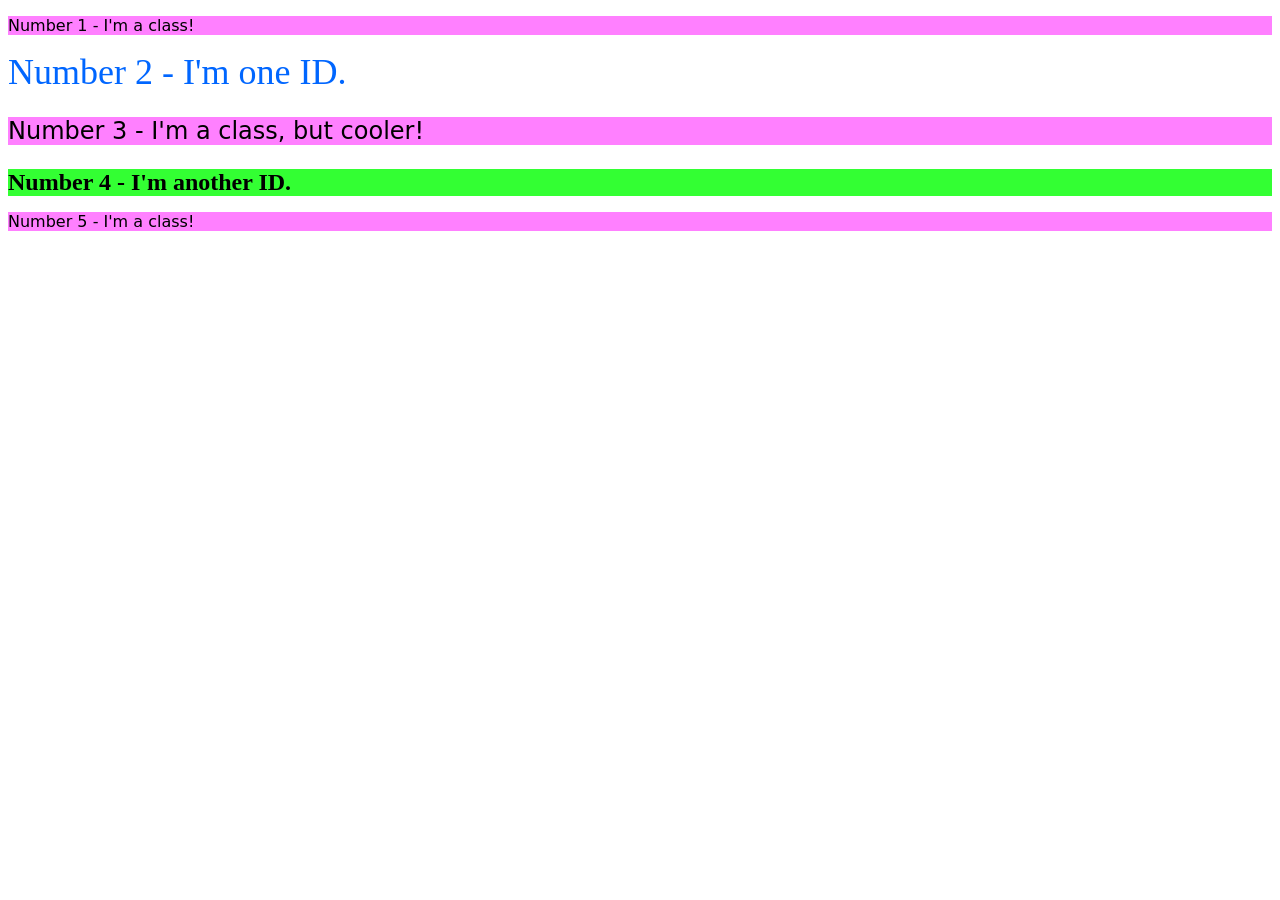
<file: foundations/intro-to-css/02-class-id-selectors/index.html>
<!DOCTYPE html>
<html lang="en">
  <head>
    <meta charset="UTF-8">
    <meta http-equiv="X-UA-Compatible" content="IE=edge">
    <meta name="viewport" content="width=device-width, initial-scale=1.0">
    <title>Class and ID Selectors</title>
    <link rel="stylesheet" href="style.css">
  </head>
  <body>
    <p class="odd">Number 1 - I'm a class!</p>
    <div id="num-2">Number 2 - I'm one ID.</div>
    <p class="odd three">Number 3 - I'm a class, but cooler!</p>
    <div id="num-4">Number 4 - I'm another ID.</div>
    <p class="odd">Number 5 - I'm a class!</p>
  </body>
</html>
</file>
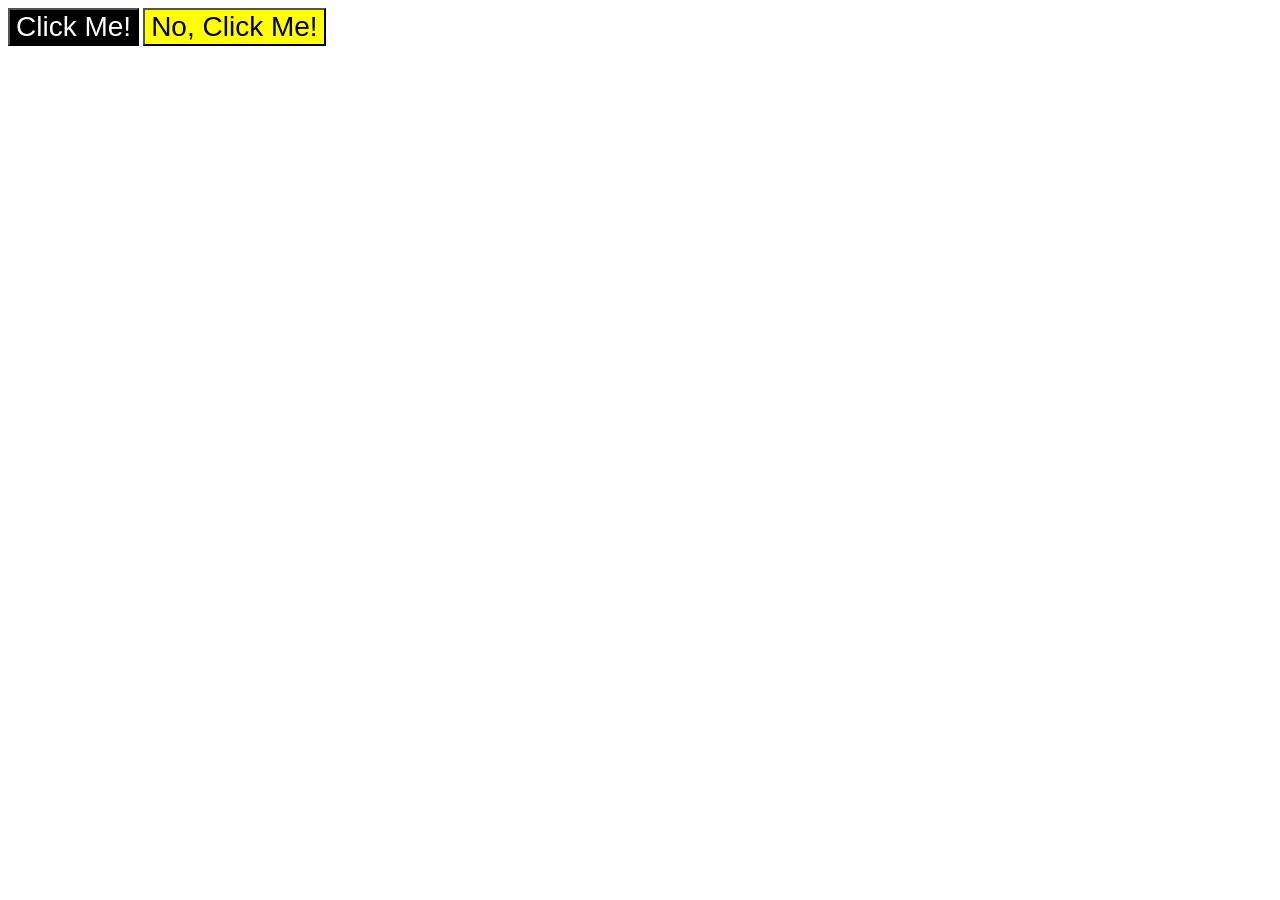
<file: foundations/intro-to-css/03-grouping-selectors/index.html>
<!DOCTYPE html>
<html lang="en">
  <head>
    <meta charset="UTF-8">
    <meta http-equiv="X-UA-Compatible" content="IE=edge">
    <meta name="viewport" content="width=device-width, initial-scale=1.0">
    <title>Grouping Selectors</title>
    <link rel="stylesheet" href="style.css">
  </head>
  <body>
    <button class="first">Click Me!</button>
    <button class="second">No, Click Me!</button>
  </body>
</html>
</file>
<file: foundations/intro-to-css/02-class-id-selectors/style.css>
/* Add CSS Styling */

.odd{
    background-color:#ff80ff;
    font-family:Verdana, "DejaVu Sans", sans-serif;
}

#num-2 {
    color:#0066ff;
    font-size:36px;
}

.odd.three{
    font-size:24px;
}

#num-4 {
    background-color:#33ff33;
    font-size:24px;
    font-weight:bold;
}
</file>
<file: foundations/intro-to-css/03-grouping-selectors/style.css>
/* Add CSS Styling */

.first {
    background-color:black;
    color:white;
}

.second {
    background-color:yellow;
}

.first,
.second {
        font-size:28px;
        font-family:Helvetica, "Times New Roman", sans-serif;
}
</file>
